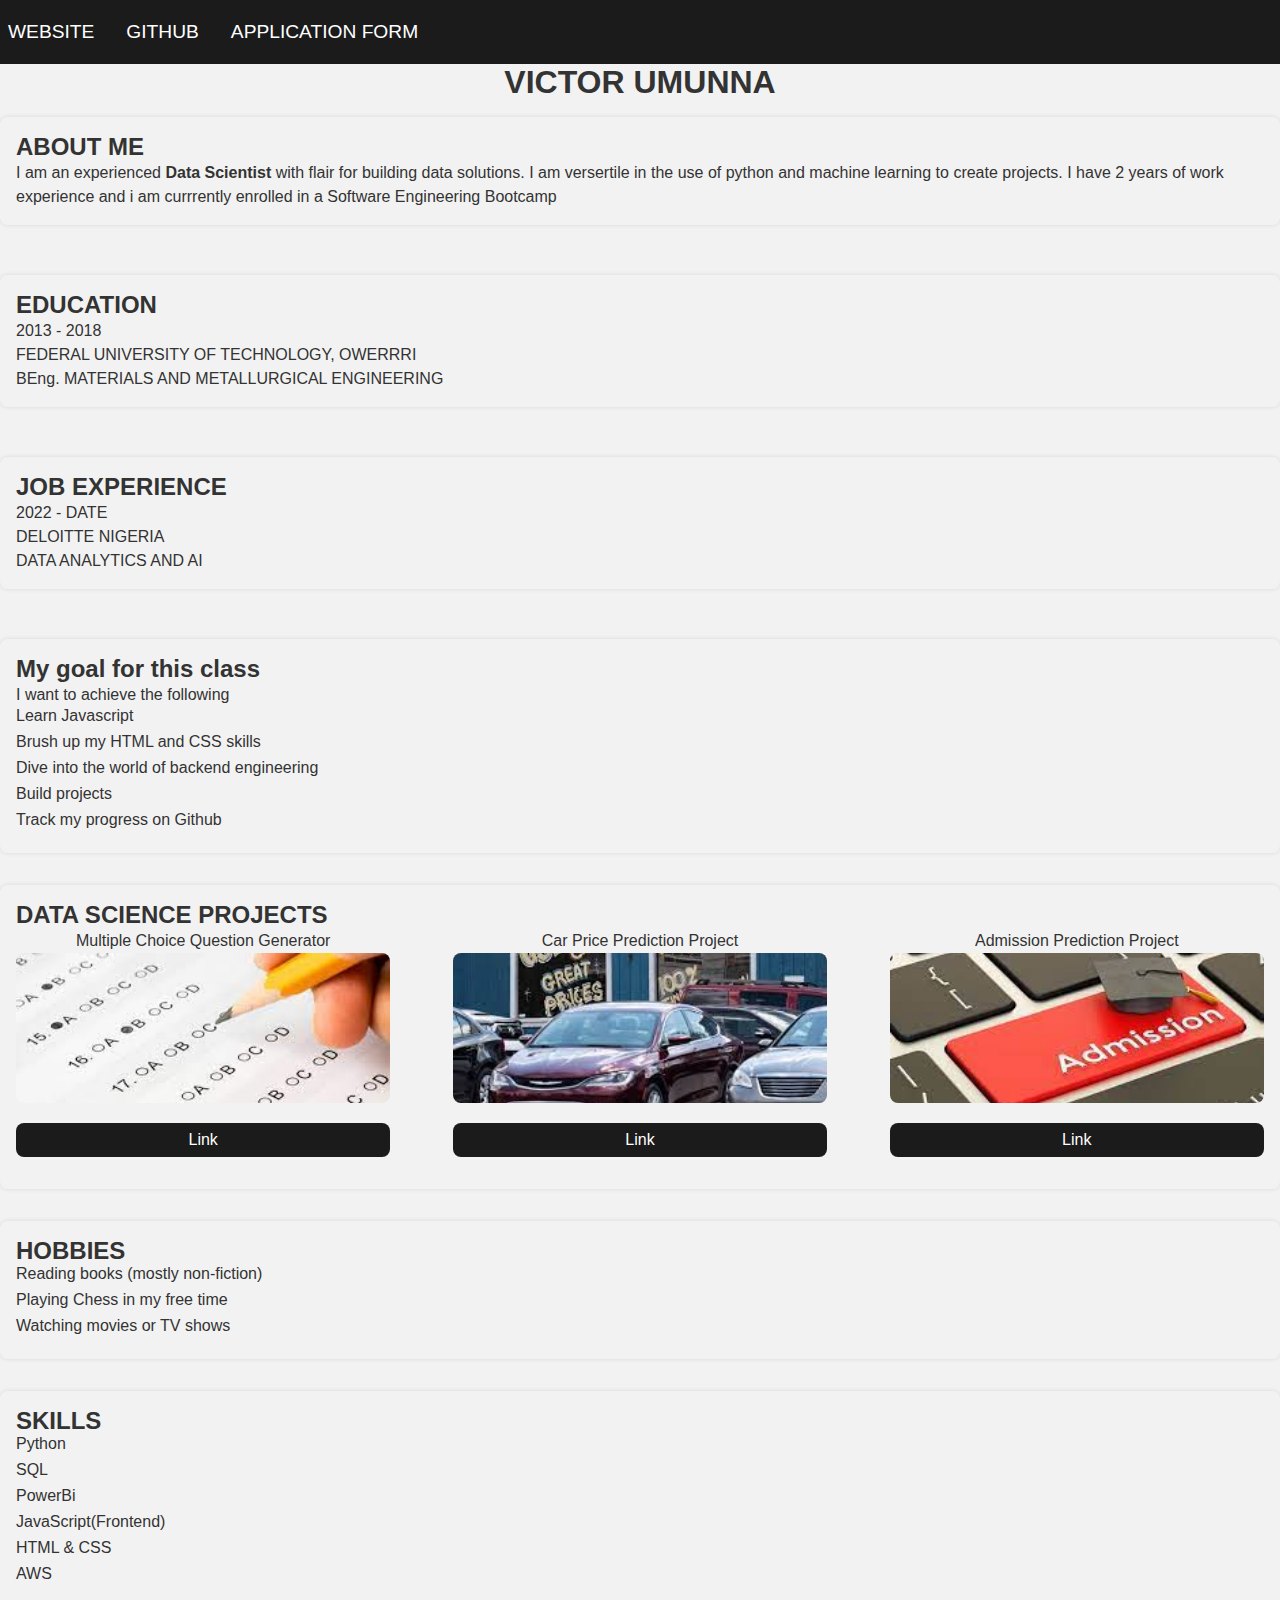
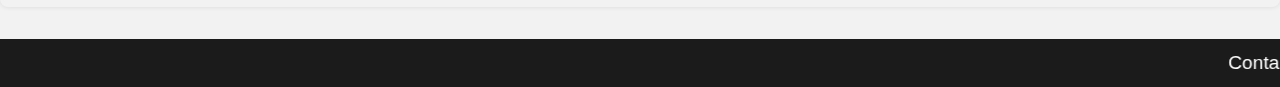
<file: index.html>
<!DOCTYPE html>
<html lang="en">
  <head>
    <meta charset="UTF-8" />
    <meta name="viewport" content="width=device-width, initial-scale=1.0" />
    <title>Victor Umunna Portfolio</title>
    <link href="./assets/styles/index.css" rel="stylesheet" />
  </head>
  <body>
    <header>
      <nav>
        <a href="https://linktr.ee/victorumunna">WEBSITE</a>
        <a href="https://github.com/VictorUmunna">GITHUB</a>
        <a href="./form/index.html">APPLICATION FORM</a>
      </nav>
    </header>
    <main>
      <h1>VICTOR UMUNNA</h1>

      <section>
        <b><h2>ABOUT ME</h2></b>
        <p>
          I am an experienced <b>Data Scientist</b> with flair for building data
          solutions. I am versertile in the use of python and machine learning
          to create projects. I have 2 years of work experience and i am
          currrently enrolled in a Software Engineering Bootcamp
        </p>
      </section>
      <br />
      <section>
        <b><h2>EDUCATION</h2></b>
        <p>2013 - 2018</p>
        <p>FEDERAL UNIVERSITY OF TECHNOLOGY, OWERRRI</p>
        <p>BEng. MATERIALS AND METALLURGICAL ENGINEERING</p>
      </section>
      <br />
      <section>
        <b><h2>JOB EXPERIENCE</h2></b>
        <p>2022 - DATE</p>
        <p>DELOITTE NIGERIA</p>
        <p>DATA ANALYTICS AND AI</p>
      </section>
      <br />
      <section>
        <h2>My goal for this class</h2>
        <p>I want to achieve the following</p>
        <ul>
          <li>Learn Javascript</li>
          <li>Brush up my HTML and CSS skills</li>
          <li>Dive into the world of backend engineering</li>
          <li>Build projects</li>
          <li>Track my progress on Github</li>
        </ul>
      </section>
      <section>
        <b><h2>DATA SCIENCE PROJECTS</h2></b>
        <div class="flex-container">
          <div class="flex-item">
            <p>Multiple Choice Question Generator</p>
            <img src="./assets/images/mcq.jpeg" />
            <a href="https://github.com/VictorUmunna/MCQ_Generator" target="_blank">Link</a>
          </div>
          <div class="flex-item">
            <p>Car Price Prediction Project</p>
            <img src="./assets/images/car.jpeg" />
            <a href="https://github.com/VictorUmunna/Car-Price-Prediction" target="_blank">Link</a>
          </div>
          <div class="flex-item">
            <p>Admission Prediction Project</p>
            <img src="./assets/images/admission.jpeg" />
            <a href="https://github.com/VictorUmunna/Admission-Prediction" target="_blank">Link</a>
          </div>
        </div>
      </section>
      <section>
        <b><h2>HOBBIES</h2></b>
        <ul>
          <li>Reading books (mostly non-fiction)</li>
          <li>Playing Chess in my free time</li>
          <li>Watching movies or TV shows</li>
        </ul>
      </section>
      <section>
        <b><h2>SKILLS</h2></b>
        <ul>
          <li>Python</li>
          <li>SQL</li>
          <li>PowerBi</li>
          <li>JavaScript(Frontend)</li>
          <li>HTML &amp; CSS</li>
          <li>AWS</li>
        </ul>
      </section>
    </main>
    <footer>
      <marquee>Contact me: xxx-xxx-xxx-xxxx</marquee>
    </footer>
  </body>
</html>
</file>
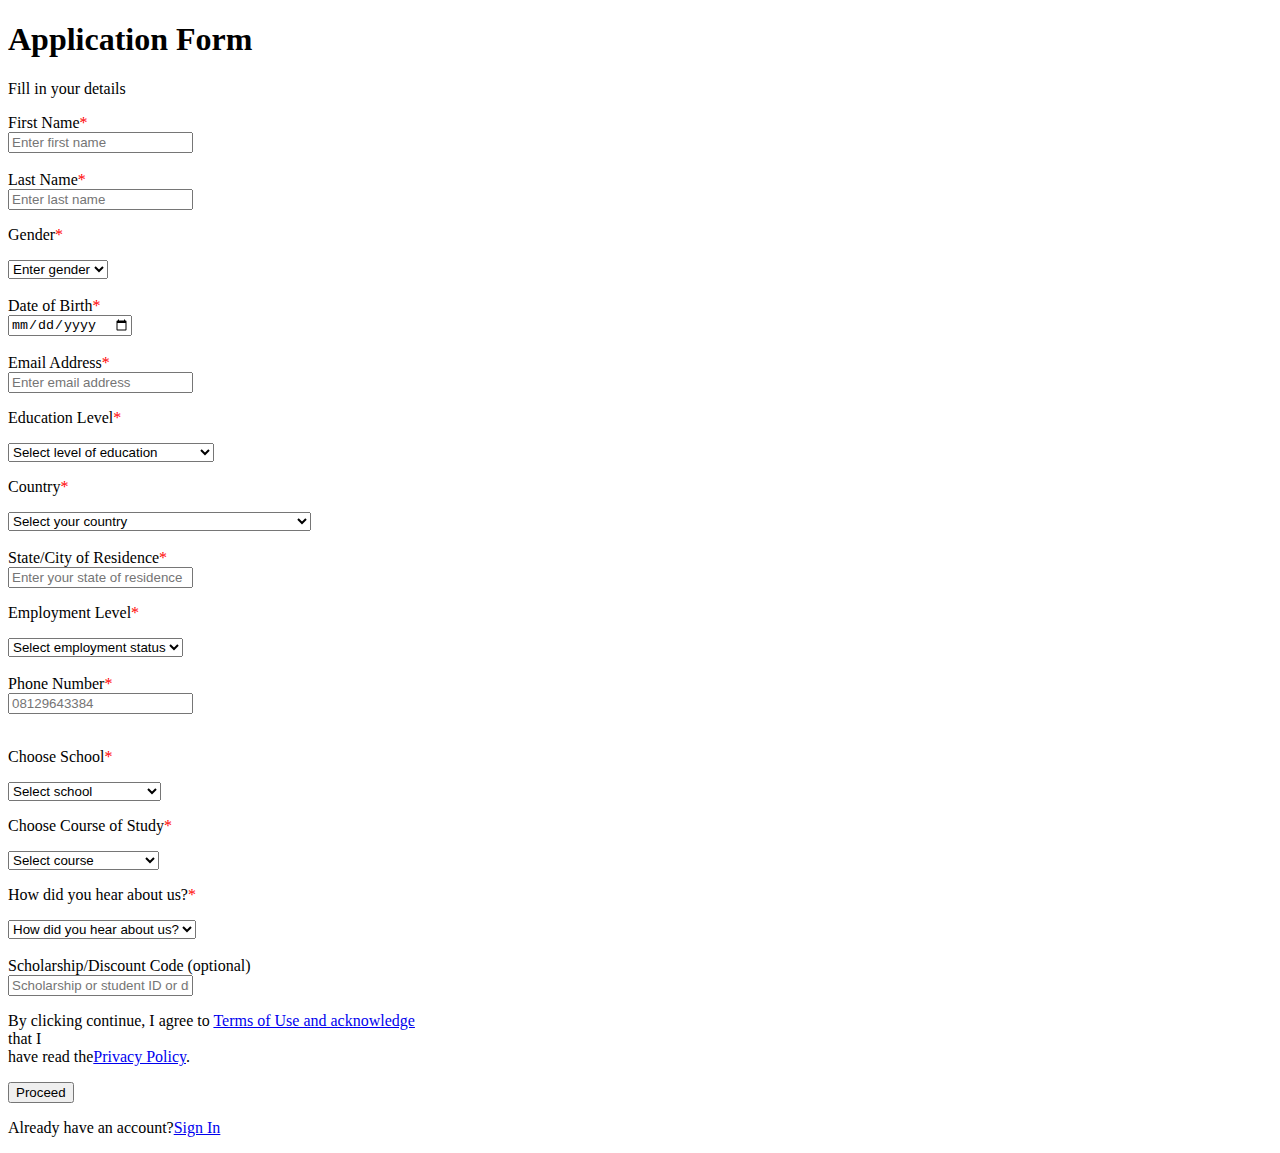
<file: form/index.html>
<!DOCTYPE html>
<html lang="en">
  <head>
    <meta charset="UTF-8" />
    <meta name="viewport" content="width=device-width, initial-scale=1.0" />
    <title>Application Form</title>
  </head>
  <body>
    <form action="/submit" method="post">
      <div>
        <h1>Application Form</h1>
        <p>Fill in your details</p>
      </div>

      <div class="">
        <label for="first-name" id="first-name"
          >First Name<span style="color: red">*</span></label
        ><br />
        <input
          id="first-name"
          type="text"
          placeholder="Enter first name"
          class="input-box"
          required
        /><br /><br />
      </div>

      <div class="">
        <label for="last-name" id="last-name"
          >Last Name<span style="color: red">*</span></label
        ><br />
        <input
          id="last-name"
          type="text"
          placeholder="Enter last name"
          class="input-box"
          required
        /><br />
      </div>

      <div class="gender-label">
        <p>Gender<span style="color: red">*</span></p>
        <select id="gender-label" name="gender" class="select-box" required>
          <br />
          <option disabled selected value>Enter gender</option>
          <option value="male">Male</option>
          <option value="Female">Female</option>
        </select>
      </div>
      <br />

      <div class="dob-label">
        <label for="dob-label" id="dob-label"
          >Date of Birth<span style="color: red">*</span></label
        ><br />
        <input id="date" type="date" class="input-box" required /><br />
      </div>
      <br />

      <div class="email-label">
        <label for="email-label" id="email-label"
          >Email Address<span style="color: red">*</span></label
        ><br />
        <input
          id="Email"
          type="email"
          placeholder="Enter email address"
          class="input-box"
          required
        /><br />
      </div>

      <div clas="education-label">
        <p>Education Level<span style="color: red">*</span></p>
        <select id="dropdown" name="education" class="select-box" required>
          <option disabled selected value>Select level of education</option>
          <option value="Bsc">Bsc</option>
          <option value="Msc">Msc</option>
          <option value="Diploma">Diploma</option>
          <option value="Doctorate (PHD)">Doctorate (PHD)</option>
          <option value="High School/Secondary School">
            High School/Secondary School
          </option>
          <option value="Undergraduate">Undergraduate</option>
          <option value="Junior/Middle School">Junior/Middle School</option>
          <option value="Postgraduate">Postgraduate</option>
        </select>
      </div>

      <div class="">
        <p>Country<span style="color: red">*</span></p>
        <select id="dropdown" name="country" class="select-box" required>
          <option disbaled selected value>Select your country</option>
          <option value="Nigeria">Nigeria</option>
          <option value="Albania">Albania</option>
          <option value="Algeria">Algeria</option>
          <option value="Antartica">Antarctica</option>
          <option value="Costa Rica">Costa Rica</option>
          <option value="Cota D'Ivoire">Cote d'Ivoire</option>
          <option value="Gabon">Gabon</option>
          <option value="Gambia">Gambia</option>
          <option value="Georgia">Georgia</option>
          <option value="Germany">Germany</option>
          <option value="Ghana">Ghana</option>
          <option value="Gibraltar">Gibraltar</option>
          <option value="Greece">Greece</option>
          <option value="Greenland">Greenland</option>
          <option value="Grenada">Grenada</option>
          <option value="Guadeloupe">Guadeloupe</option>
          <option value="Malaysia">Malaysia</option>
          <option value="Maldives">Maldives</option>
          <option value="Mali">Mali</option>
          <option value="Malta">Malta</option>
          <option value="Marshall Islands">Marshall Islands</option>
          <option value="Martinique">Martinique</option>
          <option value="Mauritania">Mauritania</option>
          <option value="Mauritius">Mauritius</option>
          <option value="Mayotte">Mayotte</option>
          <option value="Mexico">Mexico</option>
          <option value="Micronesia">Micronesia, Federated States of</option>
          <option value="Moldova">Moldova, Republic of</option>
          <option value="Monaco">Monaco</option>
          <option value="Mongolia">Mongolia</option>
          <option value="Montserrat">Montserrat</option>
          <option value="Morocco">Morocco</option>
          <option value="Mozambique">Mozambique</option>
          <option value="Myanmar">Myanmar</option>
          <option value="Namibia">Namibia</option>
          <option value="Nauru">Nauru</option>
          <option value="Nepal">Nepal</option>
          <option value="Netherlands">Netherlands</option>
          <option value="Netherlands Antilles">Netherlands Antilles</option>
          <option value="Niger">Niger</option>
          <option value="Nigeria">Nigeria</option>
          <option value="Niue">Niue</option>
          <option value="Norfolk Island">Norfolk Island</option>
          <option value="Northern Mariana Islands">
            Northern Mariana Islands
          </option>
          <option value="Somalia">Somalia</option>
          <option value="South Africa">South Africa</option>
          <option value="South Georgia">
            South Georgia and the South Sandwich Islands
          </option>
          <option value="Span">Spain</option>
          <option value="SriLanka">Sri Lanka</option>
          <option value="St. Helena">St. Helena</option>
          <option value="St. Pierre and Miguelon">
            St. Pierre and Miquelon
          </option>
          <option value="Sudan">Sudan</option>
          <option value="Suriname">Suriname</option>
          <option value="Svalbard">Svalbard and Jan Mayen Islands</option>
          <option value="Swaziland">Swaziland</option>
          <option value="Serbia">Serbia</option>
          <option value="Zambia">Zambia</option>
          <option value="Zimbabwe">Zimbabwe</option>
        </select>
      </div>
      <br />

      <div class="state-label">
        <label for="state" id="state"
          >State/City of Residence<span style="color: red">*</span></label
        ><br />
        <input
          id="state"
          class="input-box"
          placeholder="Enter your state of residence"
        /><br />
      </div>

      <div class="employment-label">
        <p>Employment Level<span style="color: red">*</span></p>
        <select id="dropdown" name="employment" class="select-box" required>
          <option disabled selected value>Select employment status</option>
          <option value="Employed">Employed</option>
          <option value="Unemployed">Unemployed</option>
          <option value="Self-employed">Self-employed</option>
        </select>
      </div>
      <br />

      <div class="number-label">
        <label for="number" id="number"
          >Phone Number<span style="color: red">*</span></label
        ><br />
        <input
          name="number"
          type="number"
          placeholder="08129643384"
          class="input-box"
          required
        /><br /><br />
      </div>

      <div class="school-label">
        <p>Choose School<span style="color: red">*</span></p>
        <select id="dropdown" name="school" class="select-box" required>
          <option disabled selected value>Select school</option>
          <option value="School of Engineering">School of Engineering</option>
          <option value="School of Data">School of Data</option>
          <option value="School of Product">School of Product</option>
        </select>
      </div>

      <div class="course-label">
        <p>Choose Course of Study<span style="color: red">*</span></p>
        <select id="dropdown" name="school" class="select-box" required>
          <option disabled selected value>Select course</option>
          <option value="Frontend Engineering">Frontend Engineering</option>
          <option value="Backend Engineering">Backend Engineering</option>
          <option value="Cloud Engineering">Cloud Engineering</option>
        </select>
      </div>

      <div class="question-label">
        <p>How did you hear about us?<span style="color: red">*</span></p>
        <select id="dropdown" name="school" class="select-box" required>
          <option disabled selected value>How did you hear about us?</option>
          <option value="Twitter">Twitter</option>
          <option value="Facebook">Facebook</option>
          <option value="Linkedin">Linkedin</option>
          <option value="Youtube">Youtube</option>
          <option value="Friend">Friend</option>
          <option value="Google">Google</option>
          <option value="Billboard">Billboard</option>
          <option value="Instagram">Instagram</option>
          <option value="Other">Other</option>
        </select>
      </div>
      <br />

      <div class="discount-label">
        <label for="discount" id="discount"
          >Scholarship/Discount Code (optional)</label
        ><br />
        <input
          id="discount"
          type="text"
          placeholder="Scholarship or student ID or discount codes"
          class="input-box"
        /><br />
      </div>

      <div class="other-label">
        <p>
          By clicking continue, I agree to
          <a href="https://www.altschoolafrica.com/terms" target="_blank"
            >Terms of Use and acknowledge</a
          ><br />that I<br />have read the<a
            href="https://www.altschoolafrica.com/policy"
            target="_blank"
            >Privacy Policy</a
          >.
        </p>
      </div>

      <div class="button">
        <button>Proceed</button>
      </div>

      <div class="sign-in-label">
        <p>
          Already have an account?<a
            href="https://portal.altschoolafrica.com/auth/login"
            target="_blank"
            >Sign In</a
          >
        </p>
      </div>
    </form>
  </body>
</html>
</file>
<file: assets/styles/index.css>
/* Reset for clean slate */
* {
    margin: 0;
    padding: 0;
    box-sizing: border-box;
  }
  
  /* Global styles */
  body {
    font-family: Arial, sans-serif;
    color: #333;
    background-color: #f2f2f2;
  }
  
  header {
    background-color: #1b1b1b;
    height: 4rem;
    display: flex;
    justify-content: space-between;
    align-items: center;
  }
  
  nav {
    display: flex;
  }
  
  nav a {
    color: #fff;
    text-decoration: none;
    margin-right: 1rem;
    padding: 0.5rem;
    font-size: 1.2rem;
  }
  
  nav a:hover {
    background-color: rgba(255, 255, 255, 0.1);
  }
  
  h1 {
    text-align: center;
    font-size: 2rem;
    margin-bottom: 1rem;
  }
  
  section {
    margin-bottom: 2rem;
    padding: 1rem;
    border-radius: 0.5rem;
    box-shadow: 0 0 5px rgba(0, 0, 0, 0.1);
  }
  
  section h2, b {
    font-weight: bold;
  }
  
  p {
    line-height: 1.5;
  }
  
  ul {
    list-style: none;
    padding: 0;
  }
  
  ul li {
    margin-bottom: 0.5rem;
  }
  
  .flex-container {
    display: flex;
    flex-wrap: wrap;
    justify-content: space-between;
  }
  
  .flex-item {
    flex-basis: 30%;
    margin-bottom: 1rem;
    text-align: center;
  }
  
  .flex-item img {
    width: 100%;
    height: 150px;
    object-fit: cover;
    border-radius: 0.5rem;
  }
  
  .flex-item a {
    display: block;
    padding: 0.5rem;
    background-color: #1b1b1b;
    color: #fff;
    border-radius: 0.5rem;
    margin-top: 1rem;
    text-decoration: none;
  }
  
  .flex-item a:hover {
    background-color: #333;
  }
  
  footer {
    background-color: #1b1b1b;
    height: 3rem;
    display: flex;
    justify-content: center;
    align-items: center;
  }
  
  marquee {
    color: #fff;
    font-size: 1.2rem;
  }
  
  /* You can add more specific styles for individual sections here */
  .data-projects {
    /* ... */
  }
  
  .hobbies {
    /* ... */
  }
  
  .skills {
    /* ... */
  }
</file>
